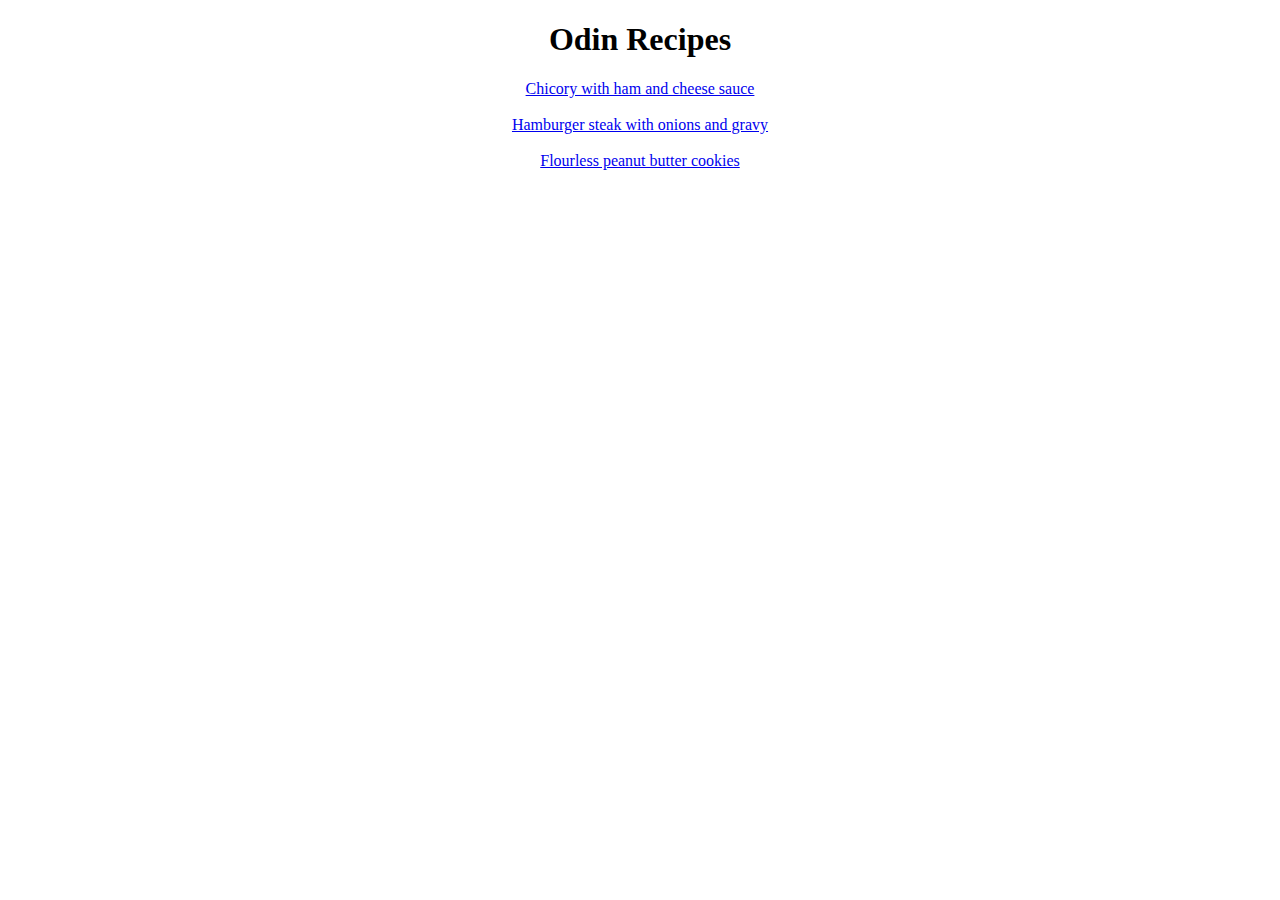
<file: index.html>
<!DOCTYPE html>
<html>
    <head>
        <meta charset="utf-8">
        <meta http-equiv="X-UA-Compatible" content="IE=edge">
        <title></title>
        <meta name="description" content="">
        <meta name="viewport" content="width=device-width, initial-scale=1">
        <link rel="stylesheet" href="styles.css">
    </head>
    <body>
        <h1 class="header">Odin Recipes</h1>
        <a class="recipes" href="Chicory-ham-cheese-sauce.html">Chicory with ham and cheese sauce</a>
        <br>
        <a class="recipes" href="Hamburger_steak_onions_gravy.html">Hamburger steak with onions and gravy</a>
        <br>
        <a class="recipes" href="Flourless_peanut_butter_cookies.html">Flourless peanut butter cookies</a>

    </body>
</html>
</file>
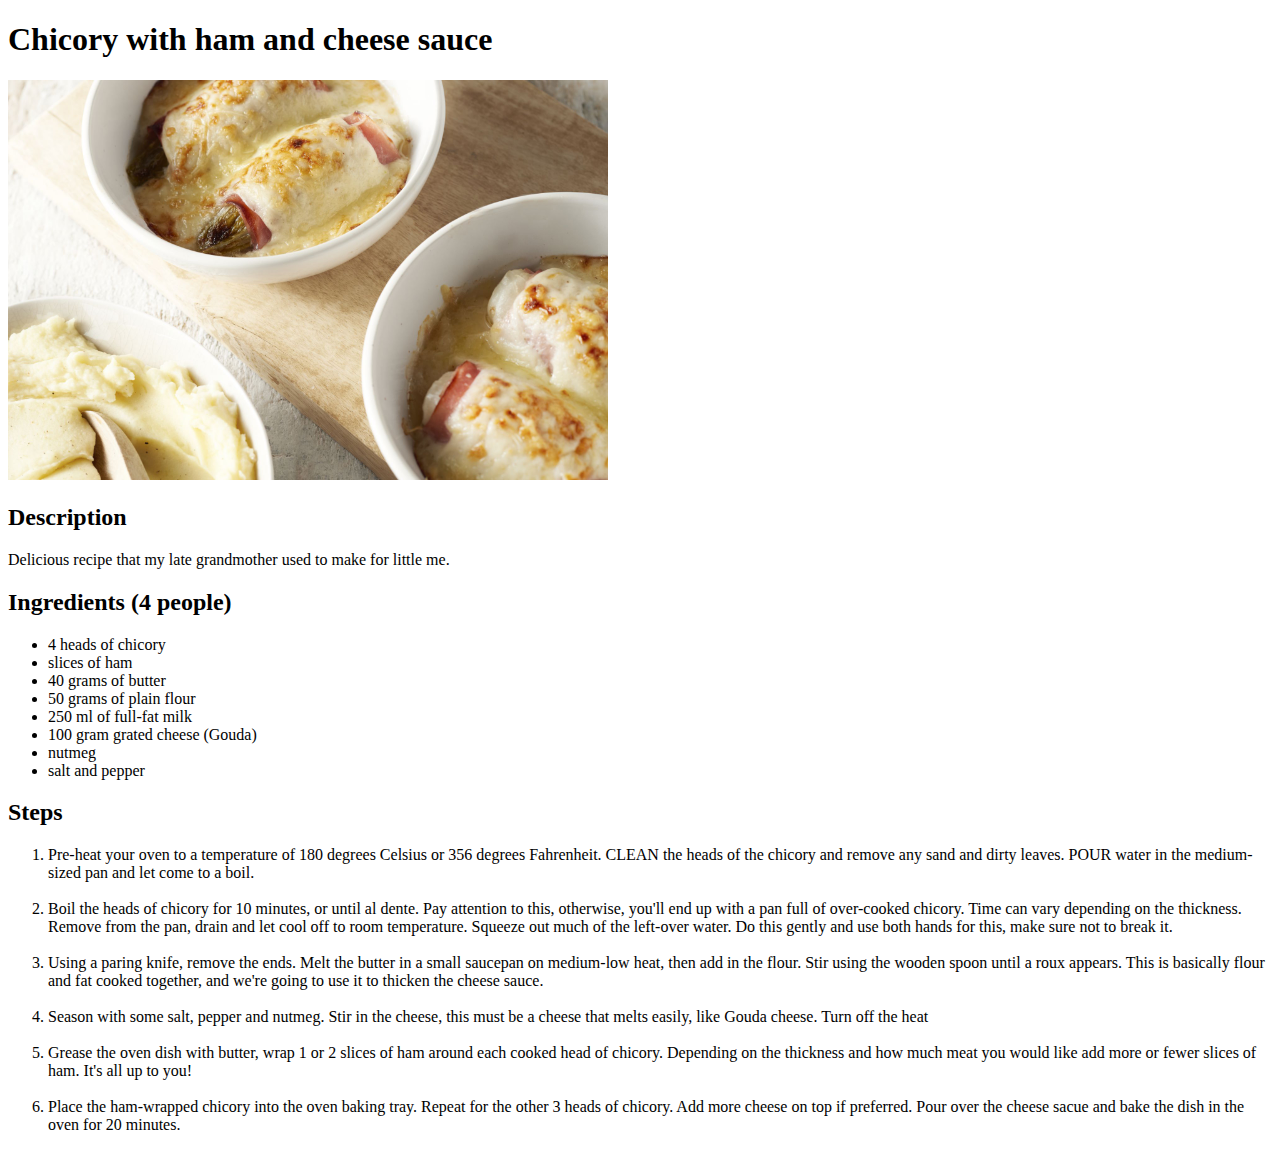
<file: Chicory-ham-cheese-sauce.html>
<!DOCTYPE html>
<html lang="en">
<head>
    <meta charset="UTF-8">
    <meta http-equiv="X-UA-Compatible" content="IE=edge">
    <meta name="viewport" content="width=device-width, initial-scale=1.0">
    <title>Chicory with ham and cheese sauce</title>
</head>
<body>
   <h1>Chicory with ham and cheese sauce</h1>
   <img src="Chicory_ham_cheese_sauce.jpg" height="400px" width="600px" alt="Chicory with ham and cheese sauce">
   <h2>Description</h2>
   <p>Delicious recipe that my late grandmother used to make for little me.</p>
   <h2>Ingredients (4 people)</h2>
   <ul>
        <li>4 heads of chicory</li>
        <li>slices of ham</li>
        <li>40 grams of butter</li>
        <li>50 grams of plain flour</li>
        <li>250 ml of full-fat milk</li>
        <li>100 gram grated cheese (Gouda)</li>
        <li>nutmeg</li>
        <li>salt and pepper</li>
   </ul>
   <h2>Steps</h2>
   <ol>
        <li>Pre-heat your oven to a temperature of 180 degrees Celsius or 356 degrees
            Fahrenheit. CLEAN the heads of the chicory and remove any sand
            and dirty leaves. POUR water in the medium-sized pan and let come
            to a boil.</li>
            <br>
        <li>Boil the heads of chicory for 10 minutes, or until al dente.
            Pay attention to this, otherwise, you'll end up with a pan
            full of over-cooked chicory. Time can vary depending on the thickness.
            Remove from the pan, drain and let cool off to room temperature.
            Squeeze out much of the left-over water. Do this gently and use both
            hands for this, make sure not to break it.</li>
            <br>
        <li>Using a paring knife, remove the ends. Melt the butter in a small
            saucepan on medium-low heat, then add in the flour. Stir using the
            wooden spoon until a roux appears. This is basically flour and fat cooked
            together, and we're going to use it to thicken the cheese sauce.</li>
            <br>
        <li>Season with some salt, pepper and nutmeg. Stir in the cheese, this must
            be a cheese that melts easily, like Gouda cheese. Turn off the heat</li>
            <br>
        <li>Grease the oven dish with butter, wrap 1 or 2 slices of ham around
            each cooked head of chicory. Depending on the thickness and how much meat
            you would like add more or fewer slices of ham. It's all up to you!</li>
            <br>
        <li>Place the ham-wrapped chicory into the oven baking tray. Repeat for the other
            3 heads of chicory. Add more cheese on top if preferred. Pour over the cheese
            sacue and bake the dish in the oven for 20 minutes.</li>
   </ol>
</body>
</html>
</file>
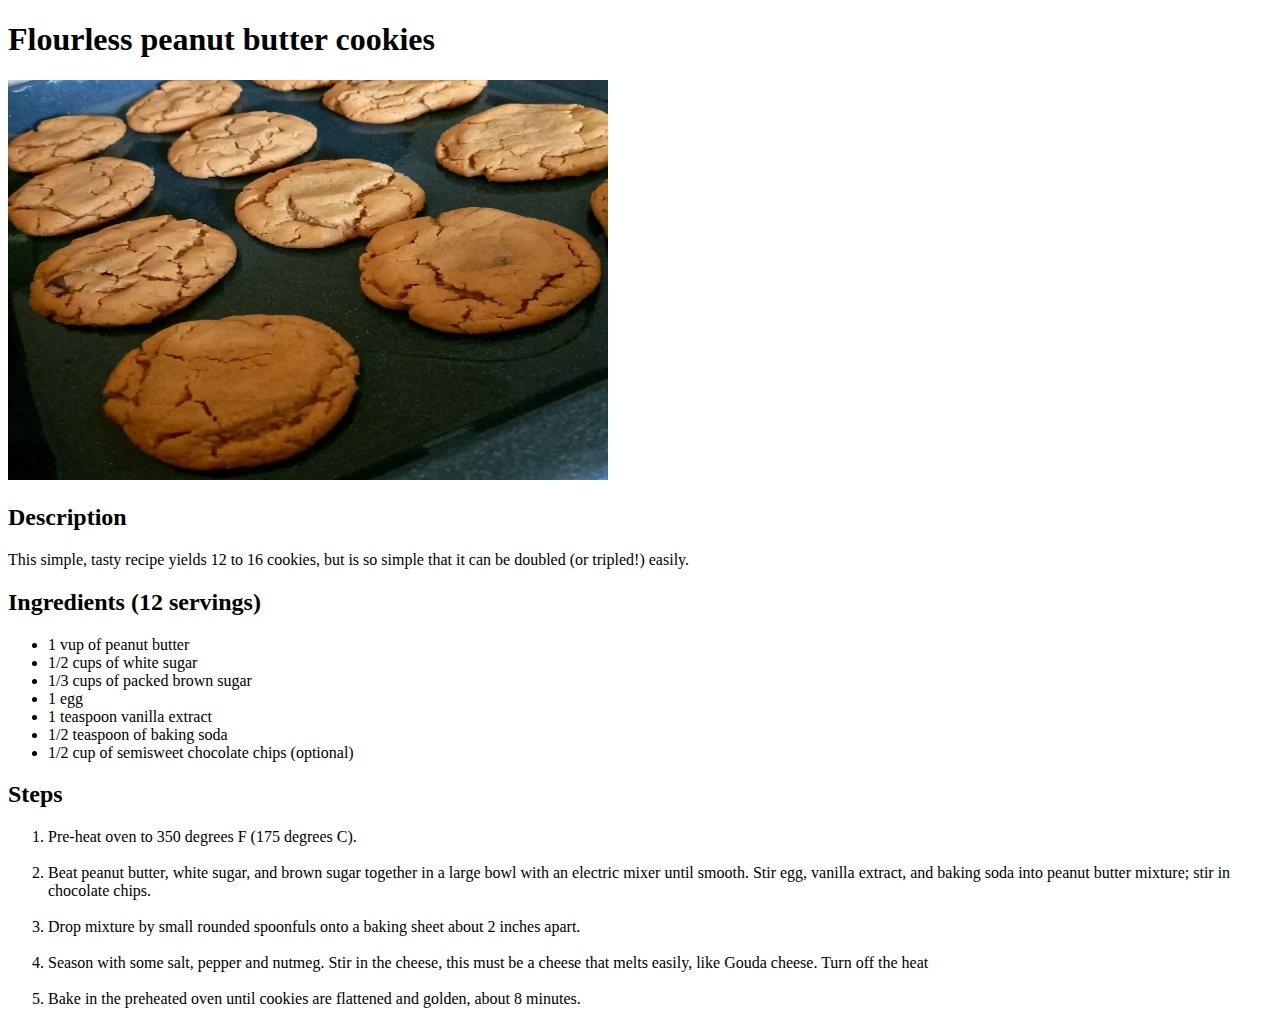
<file: Flourless_peanut_butter_cookies.html>
<!DOCTYPE html>
<html lang="en">
<head>
    <meta charset="UTF-8">
    <meta http-equiv="X-UA-Compatible" content="IE=edge">
    <meta name="viewport" content="width=device-width, initial-scale=1.0">
    <title>Flourless peanut butter cookies</title>
</head>
<body>
   <h1>Flourless peanut butter cookies</h1>
   <img src="Flourless_peanut_butter_cookies.webp" height="400px" width="600px" alt="Flourless peanut butter cookies">
   
   <h2>Description</h2>
   <p>This simple, tasty recipe yields 12 to 16 cookies,
    but is so simple that it can be doubled (or tripled!) easily.</p>

   <h2>Ingredients (12 servings)</h2>
   <ul>
        <li>1 vup of peanut butter</li>
        <li>1/2 cups of white sugar</li>
        <li>1/3 cups of packed brown sugar</li>
        <li>1 egg</li>
        <li>1 teaspoon vanilla extract</li>
        <li>1/2 teaspoon of baking soda</li>
        <li>1/2 cup of semisweet chocolate chips (optional)</li>
        </ul>

   <h2>Steps</h2>
   <ol>
        <li>Pre-heat oven to 350 degrees F (175 degrees C).</li>
            <br>
        <li>Beat peanut butter, white sugar, and brown sugar together in a large bowl
            with an electric mixer until smooth. Stir egg, vanilla extract, and baking
            soda into peanut butter mixture; stir in chocolate chips.</li>
            <br>
        <li>Drop mixture by small rounded spoonfuls onto a baking sheet about 2 inches apart.</li>
            <br>
        <li>Season with some salt, pepper and nutmeg. Stir in the cheese, this must
            be a cheese that melts easily, like Gouda cheese. Turn off the heat</li>
            <br>
        <li>Bake in the preheated oven until cookies are flattened and golden,
            about 8 minutes.</li>
   </ol>
</body>
</html>
</file>
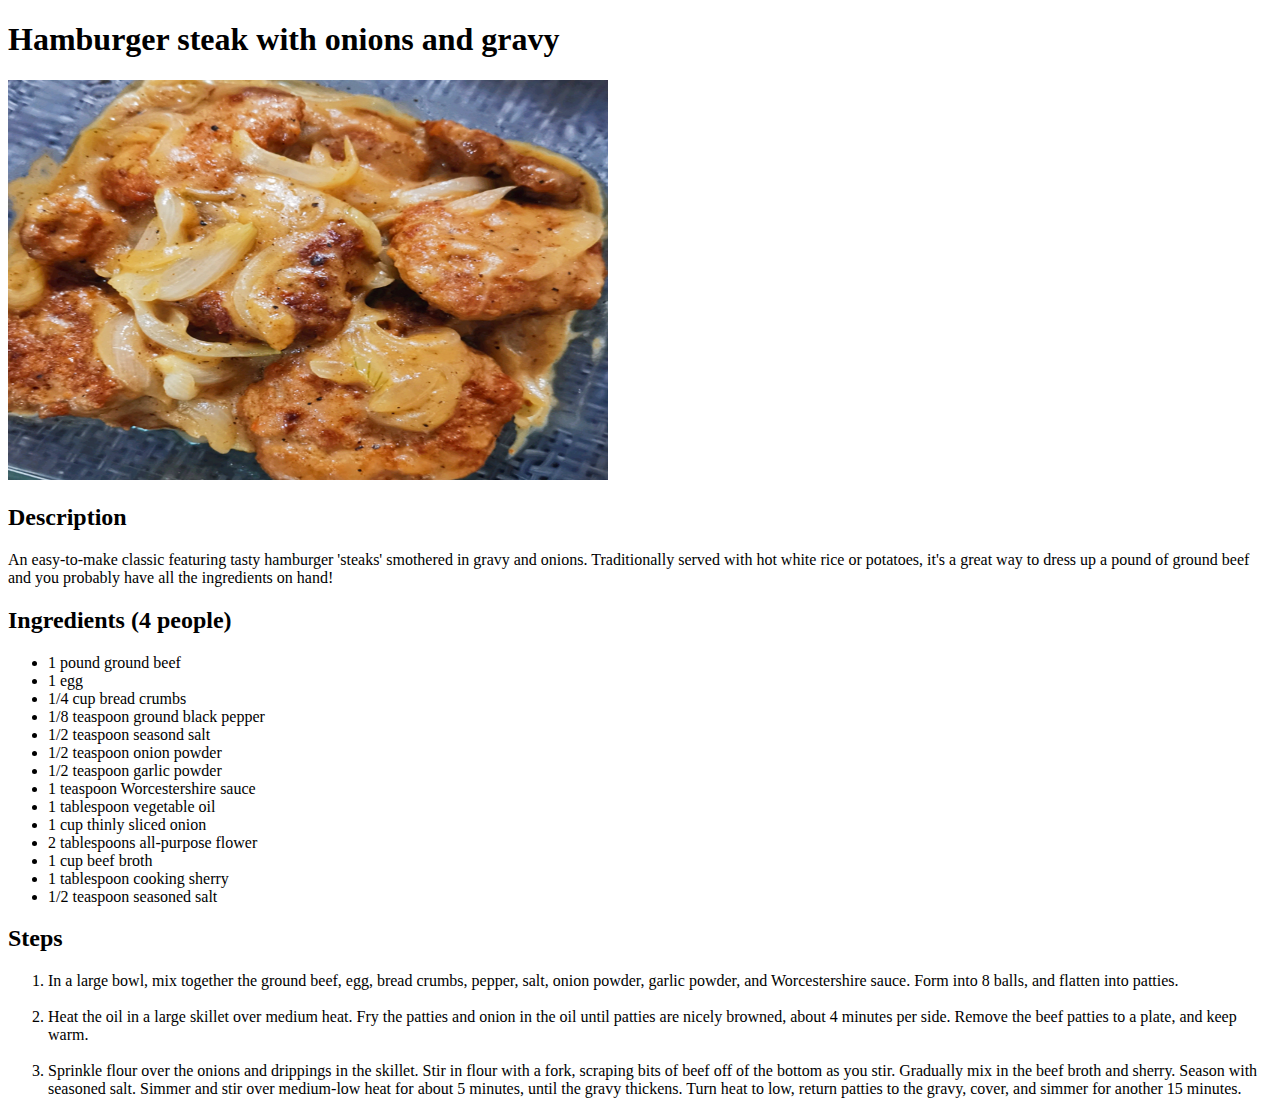
<file: Hamburger_steak_onions_gravy.html>
<!DOCTYPE html>
<html lang="en">
<head>
    <meta charset="UTF-8">
    <meta http-equiv="X-UA-Compatible" content="IE=edge">
    <meta name="viewport" content="width=device-width, initial-scale=1.0">
    <title>Hamburger steak with onions and gravy</title>
</head>
<body>
   <h1>Hamburger steak with onions and gravy</h1>
   <img src="Hamburger_steak_onions_gravy.jpeg" height="400px" width="600px" alt="Hamburger steak with onions and gravy">
   <h2>Description</h2>
   <p>An easy-to-make classic featuring tasty hamburger 'steaks' smothered in gravy and onions.
    Traditionally served with hot white rice or potatoes, it's a great way to dress up a pound
    of ground beef and you probably have all the ingredients on hand!</p>

   <h2>Ingredients (4 people)</h2>
   <ul>
        <li>1 pound ground beef</li>
        <li>1 egg</li>
        <li>1/4 cup bread crumbs</li>
        <li>1/8 teaspoon ground black pepper</li>
        <li>1/2 teaspoon seasond salt</li>
        <li>1/2 teaspoon onion powder</li>
        <li>1/2 teaspoon garlic powder</li>
        <li>1 teaspoon Worcestershire sauce</li>
        <li>1 tablespoon vegetable oil</li>
        <li>1 cup thinly sliced onion</li>
        <li>2 tablespoons all-purpose flower</li>
        <li>1 cup beef broth</li>
        <li>1 tablespoon cooking sherry</li>
        <li>1/2 teaspoon seasoned salt</li>
   </ul>
   <h2>Steps</h2>
   <ol>
        <li>In a large bowl, mix together the ground beef, egg, bread crumbs, pepper,
            salt, onion powder, garlic powder, and Worcestershire sauce. Form into 8 balls,
            and flatten into patties.</li>
            <br>
        <li>Heat the oil in a large skillet over medium heat. Fry the patties and onion in
            the oil until patties are nicely browned, about 4 minutes per side. Remove the
            beef patties to a plate, and keep warm.
            <br>
        </li>
            <br>
        <li>Sprinkle flour over the onions and drippings in the skillet. Stir in flour with a
            fork, scraping bits of beef off of the bottom as you stir. Gradually mix in the
            beef broth and sherry. Season with seasoned salt. Simmer and stir over medium-low
            heat for about 5 minutes, until the gravy thickens. Turn heat to low, return patties
            to the gravy, cover, and simmer for another 15 minutes.
   </ol>
</body>
</html>
</file>
<file: styles.css>
.header{
    text-align: center;
}

.recipes{
    text-align: center;display:block;
}
</file>
